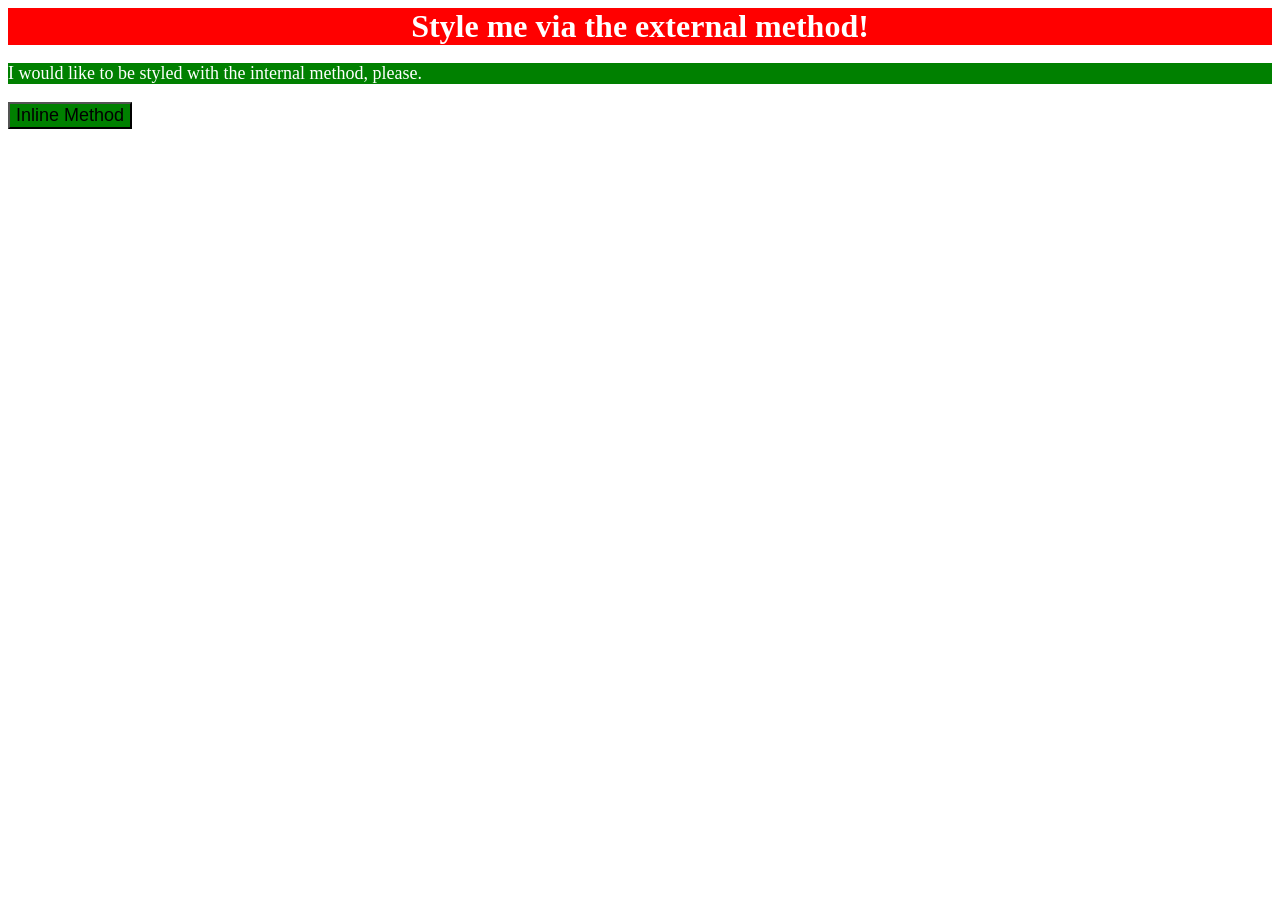
<file: foundations/intro-to-css/01-css-methods/index.html>
<!DOCTYPE html>
<html lang="en">
  <head>
    <meta charset="UTF-8">
    <meta http-equiv="X-UA-Compatible" content="IE=edge">
    <meta name="viewport" content="width=device-width, initial-scale=1.0">
    <title>Methods for Adding CSS</title>
    <link rel="stylesheet" href="styles.css" />
    <style>
      p{
        background-color: green;
        color: white;
        font-size: 18px;
      }
    </style>
  </head>
  <body>
    <div>Style me via the external method!</div>
    <p>I would like to be styled with the internal method, please.</p>
    <button style="background-color:green; font-size: 18px;">Inline Method</button>
  </body>
</html>
</file>
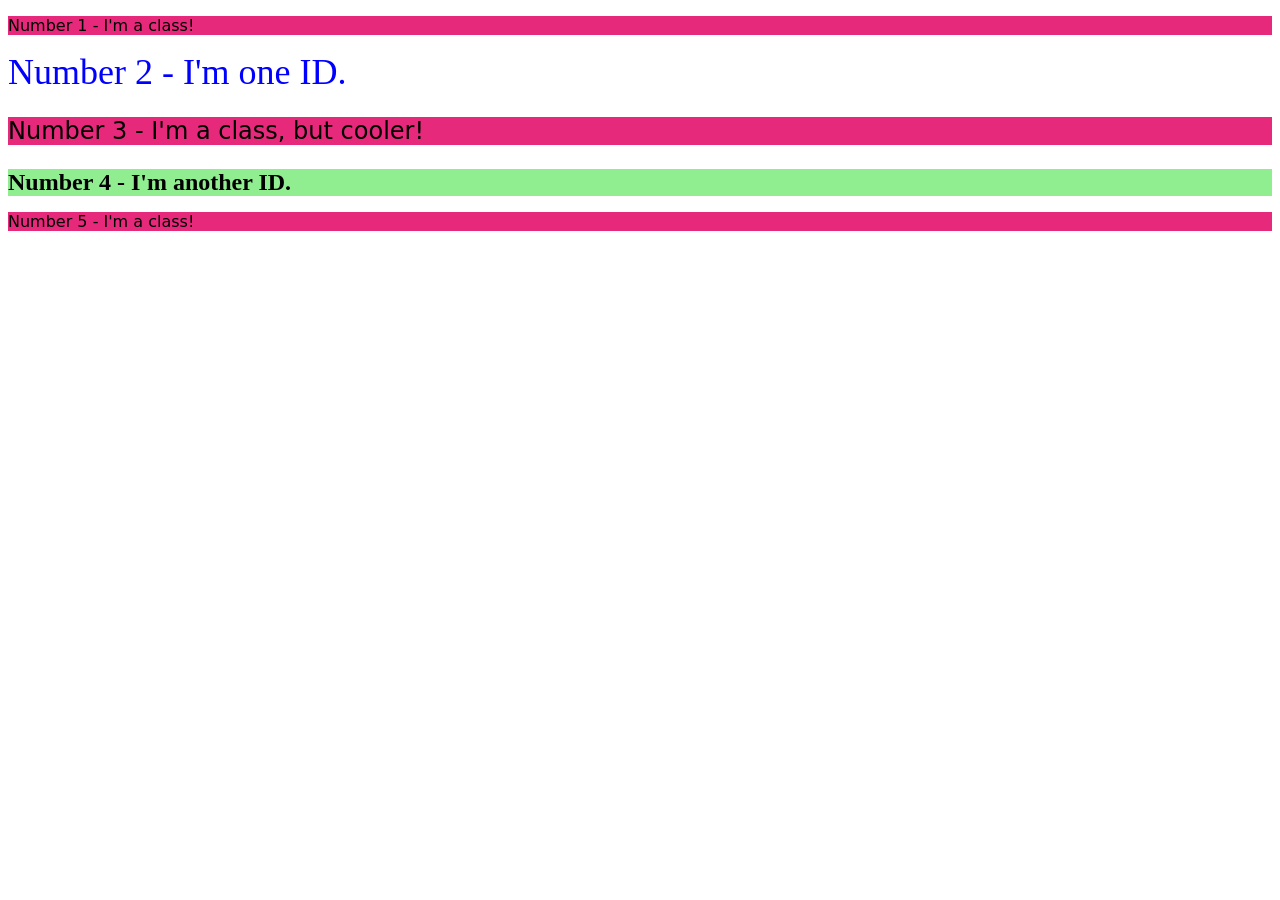
<file: foundations/intro-to-css/02-class-id-selectors/index.html>
<!DOCTYPE html>
<html lang="en">
  <head>
    <meta charset="UTF-8">
    <meta http-equiv="X-UA-Compatible" content="IE=edge">
    <meta name="viewport" content="width=device-width, initial-scale=1.0">
    <title>Class and ID Selectors</title>
    <link rel="stylesheet" href="style.css">
  </head>
  <body>
    <p class="paragraph">Number 1 - I'm a class!</p>
    <div id="division">Number 2 - I'm one ID.</div>
    <p class="paragraph2">Number 3 - I'm a class, but cooler!</p>
    <div id="division2">Number 4 - I'm another ID.</div>
    <p class="paragraph3">Number 5 - I'm a class!</p>
  </body>
</html>
</file>
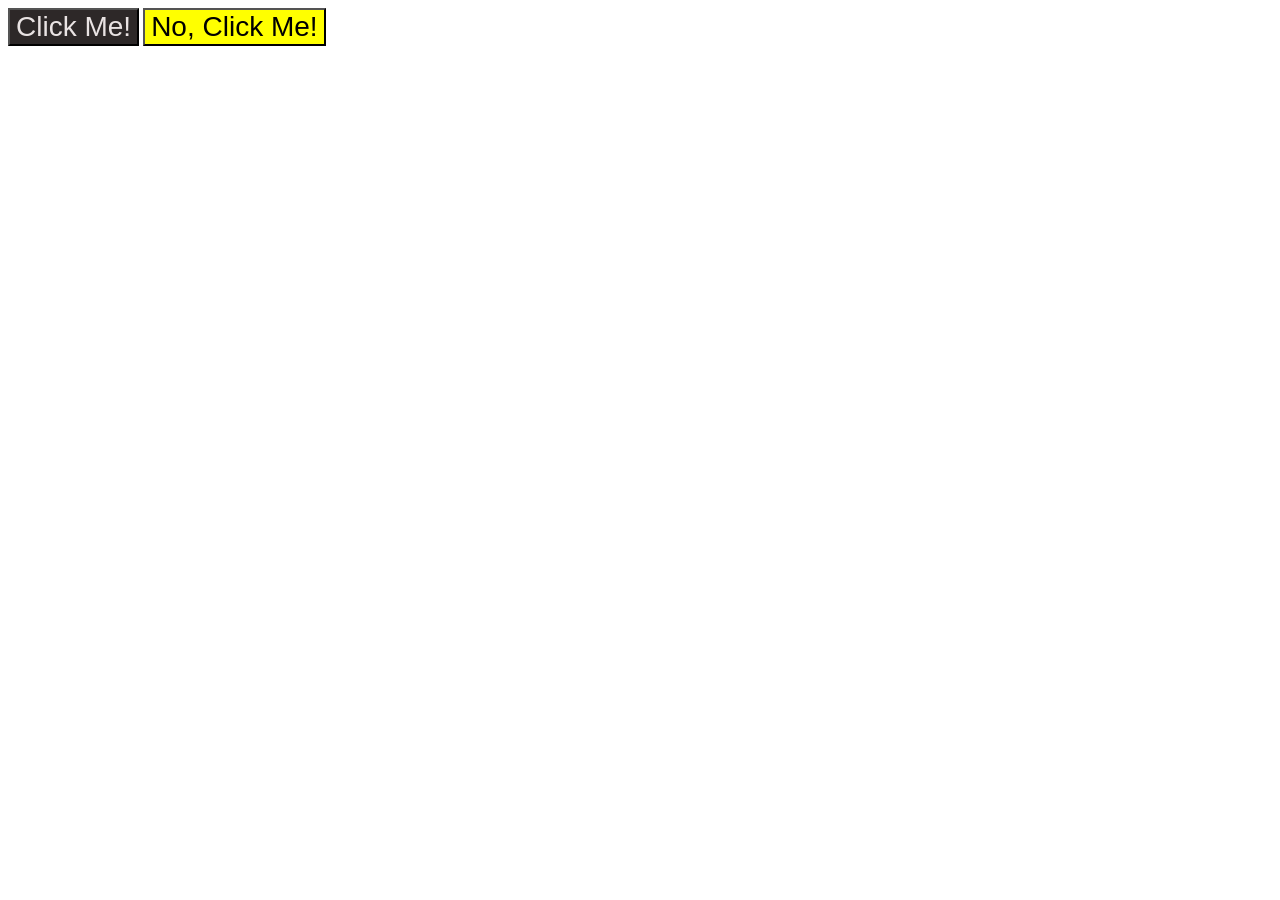
<file: foundations/intro-to-css/03-grouping-selectors/index.html>
<!DOCTYPE html>
<html lang="en">
  <head>
    <meta charset="UTF-8">
    <meta http-equiv="X-UA-Compatible" content="IE=edge">
    <meta name="viewport" content="width=device-width, initial-scale=1.0">
    <title>Grouping Selectors</title>
    <link rel="stylesheet" href="style.css">
  </head>
  <body>
    <button class="button1">Click Me!</button>
    <button class="button2">No, Click Me!</button>
  </body>
</html>
</file>
<file: foundations/intro-to-css/01-css-methods/styles.css>
div{
    background-color: red;
    color: white;
    font-size: 32px;
    font-weight: bold;
    text-align: center;
}
</file>
<file: foundations/intro-to-css/02-class-id-selectors/style.css>
/* Add CSS Styling */
p{
    background-color: #E6297B;
    font-family: 'Verdana', 'DeJavu Sans', sans-serif;
}

#division{
    color: blue;
    font-size: 36px;
}

.paragraph2{
    font-size: 24px;
}

#division2{
    background-color: lightgreen;
    font-size: 24px;
    font-weight: bold;
}
</file>
<file: foundations/intro-to-css/03-grouping-selectors/style.css>
/* Add CSS Styling */
.button1{
    background-color: rgb(45, 40, 40);
    color: rgb(233, 227, 227);
}
.button2{
    background-color: yellow;
}
button{
    font-size: 28px;
    font-family: 'Helvetica', 'Times New Roman', 'sans-serif'
}
</file>
